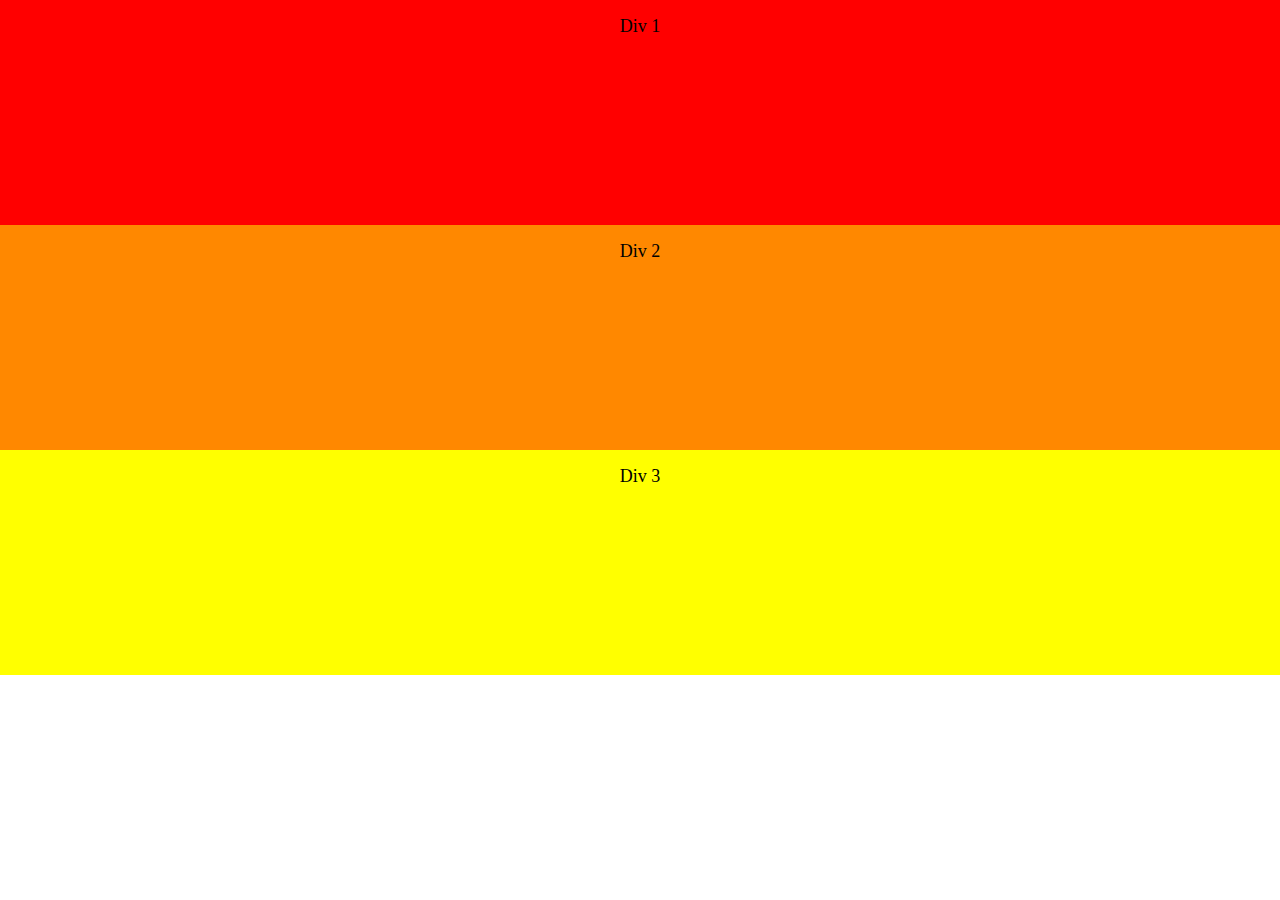
<file: index.html>
<!DOCTYPE html>
<html lang="pt-br">
<head>
    <meta charset="UTF-8">
    <meta http-equiv="X-UA-Compatible" content="IE=edge">
    <meta name="viewport" content="width=device-width, initial-scale=1.0">
    <title>Desafio CSS 1</title>
    <link rel="stylesheet" href="./style.css">
</head>
<body>
    <div class="colorDiv" id="div1">
        <p>Div 1</p>
    </div>
    <div class="colorDiv" id="div2">
        <p>Div 2</p>
    </div>
    <div class="colorDiv" id="div3">
        <p>Div 3</p>
    </div>
</body>
</html>
</file>
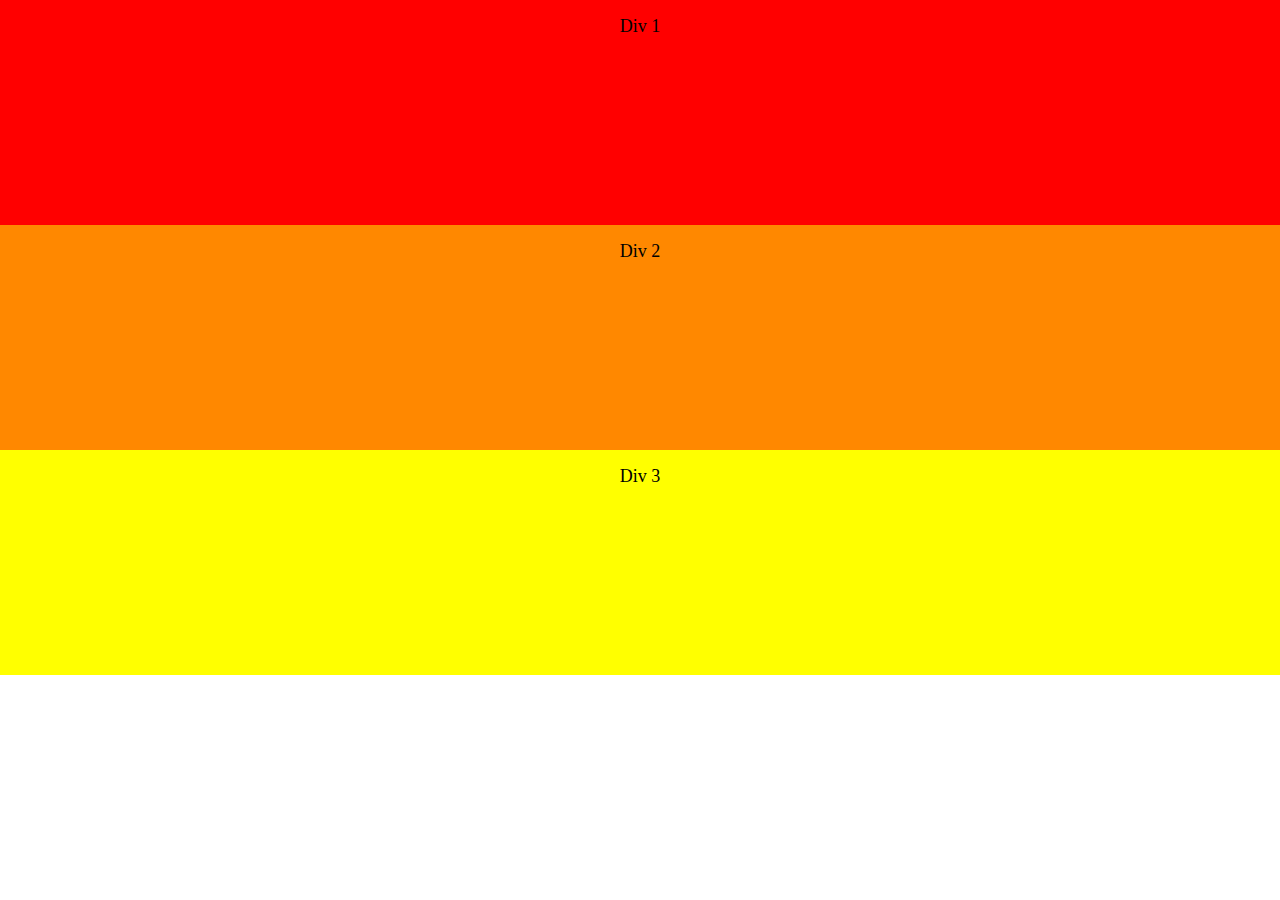
<file: desafio1.html>
<!DOCTYPE html>
<html lang="pt-br">
<head>
    <meta charset="UTF-8">
    <meta http-equiv="X-UA-Compatible" content="IE=edge">
    <meta name="viewport" content="width=device-width, initial-scale=1.0">
    <title>Desafio CSS 1</title>
    <link rel="stylesheet" href="./style1.css">
</head>
<body>
    <div class="colorDiv" id="div1">
        <p>Div 1</p>
    </div>
    <div class="colorDiv" id="div2">
        <p>Div 2</p>
    </div>
    <div class="colorDiv" id="div3">
        <p>Div 3</p>
    </div>
</body>
</html>
</file>
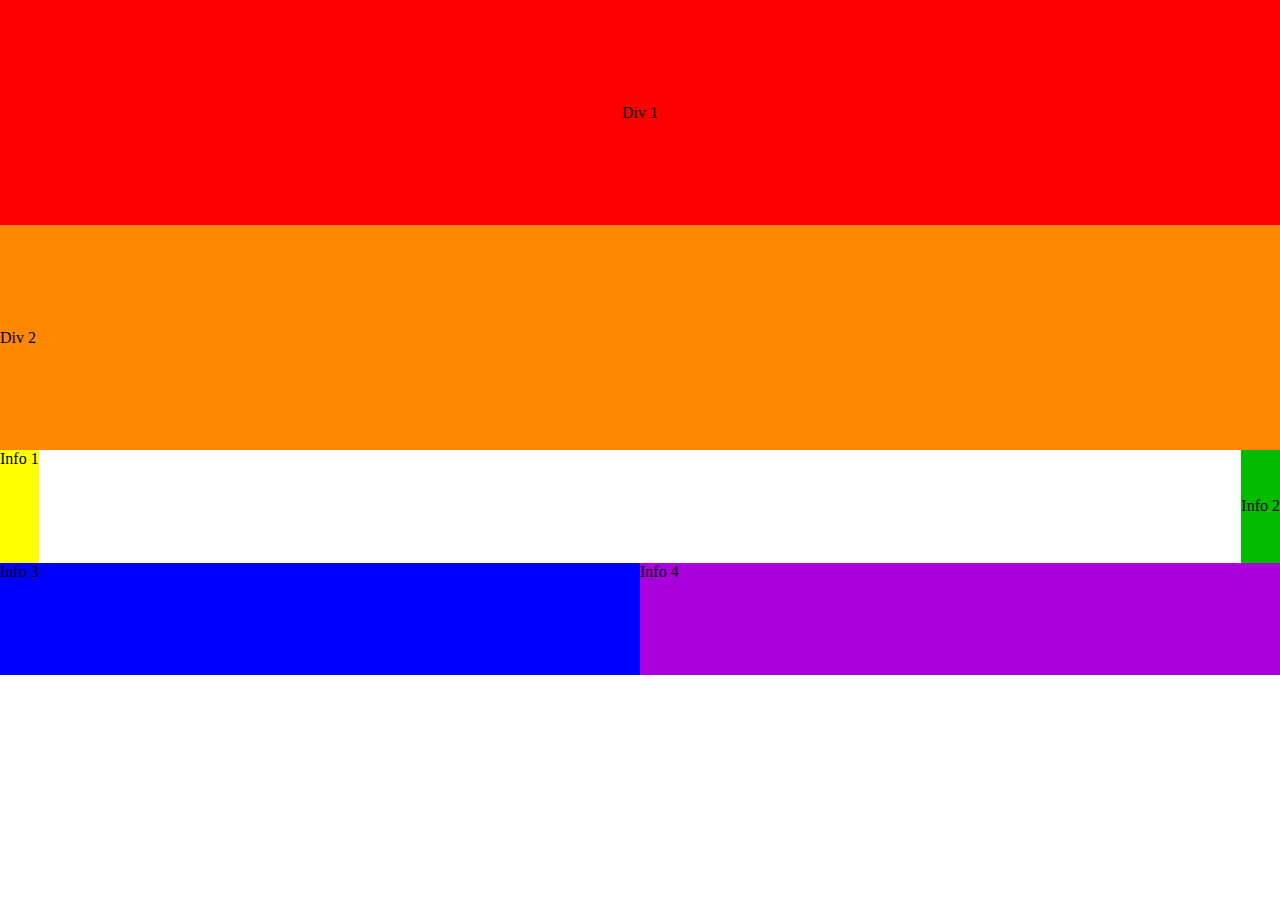
<file: desafio2.html>
<!DOCTYPE html>
<html lang="pt-br">
<head>
    <meta charset="UTF-8">
    <meta http-equiv="X-UA-Compatible" content="IE=edge">
    <meta name="viewport" content="width=device-width, initial-scale=1.0">
    <title>Desafio CSS 2</title>
    <link rel="stylesheet" href="style2.css">
</head>
<body>
    <div id="div1">
        <p>Div 1</p>
    </div>
    <div id="div2">
        <p>Div 2</p>
    </div>
    <div id="divInfo1-2">
        <div id="info1">
            <p>Info 1</p>
        </div>
        <div id="info2">
            <p>Info 2</p>
        </div>
    </div>
    <div id="divInfo3-4">
        <div id="info3">
            <p>Info 3</p>
        </div>
        <div id="info4">
            <p>Info 4</p>
        </div>
    </div>
</body>
</html>
</file>
<file: style.css>
*{
    margin: 0;
    padding: 0;
    box-sizing: border-box;
}

body{
    width: 100vw;
    min-height: 100vh;
}

.colorDiv{
    height: 25vh;
    padding-top: 1em;
}

.colorDiv p{
    text-align: center;
    font-family: tahoma;
    font-size: 18px;
}

#div1{
    background-color: #FF0000;
}

#div2{
    background-color: #FF8800;
}

#div3{
    background-color: #FFFF00;
}
</file>
<file: style1.css>
*{
    margin: 0;
    padding: 0;
    box-sizing: border-box;
}

body{
    width: 100vw;
    min-height: 100vh;
}

.colorDiv{
    height: 25vh;
    padding-top: 1em;
}

.colorDiv p{
    text-align: center;
    font-family: tahoma;
    font-size: 18px;
}

#div1{
    background-color: #FF0000;
}

#div2{
    background-color: #FF8800;
}

#div3{
    background-color: #FFFF00;
}
</file>
<file: style2.css>
*{
    margin: 0;
    padding: 0;
    box-sizing: border-box;
}

body{
    width: 100vw;
    min-height: 100vh;
}

#div1{
    background-color: #FF0000;
    display: flex;
    flex-direction: row;
    justify-content: center;
    align-items: center;
}

#div2{
    background-color: #FF8800;
    display: flex;
    flex-direction: row;
    justify-content: start;
    align-items: center;
}

#divInfo1-2{
    justify-content: space-between;
}

#info1{
    background-color: #FFFF00;
    display: flex;
    flex-direction: row;
    align-items: start;
}

#info2{
    background-color: #00BB00;
    display: flex;
    flex-direction: row;
    align-items: center;
}


#info3{
    background-color: #0000FF;
}

#info4{
    background-color: #AA00DD;
}

#div1, #div2{
    height: 25vh;
}

#divInfo1-2, #divInfo3-4{
    height: 12.5vh;
    display: flex;
    flex-direction: row;
}

#info3, #info4{
    width: 100%;
    display: flex;
    flex-direction: row;
    justify-content: start;
    align-items: start;
}
</file>
